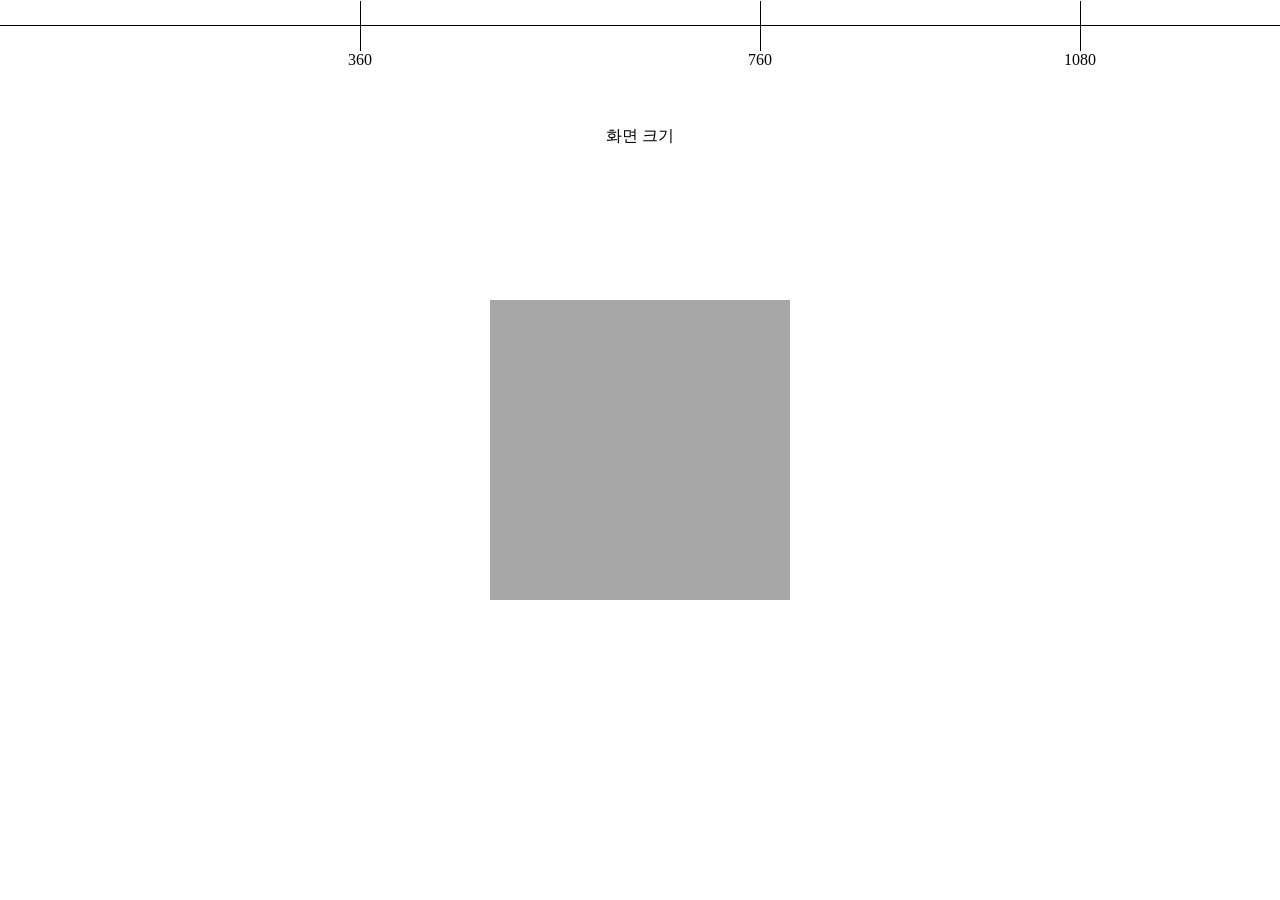
<file: ex2/index.html>
<!DOCTYPE html>
<html lang="ko">
<head>
    <meta charset="UTF-8">
    <meta name="viewport" content="width=device-width, initial-scale=1.0">
    <title>반응형</title>
    <link rel="stylesheet" href="normal.css">
    <link rel="stylesheet" href="style.css">
</head>
<body>
    <div class="line1">
        <span class="width">화면 크기</span>
        <span class="h-ln h-ln1"></span>
        <span class="h-ln h-ln2"></span>
        <span class="h-ln h-ln3"></span>
        <span class="h-ln h-ln4"></span>
    </div>

    <div class="box1"></div>
    <div class="box2"></div>
</body>
</html>
</file>
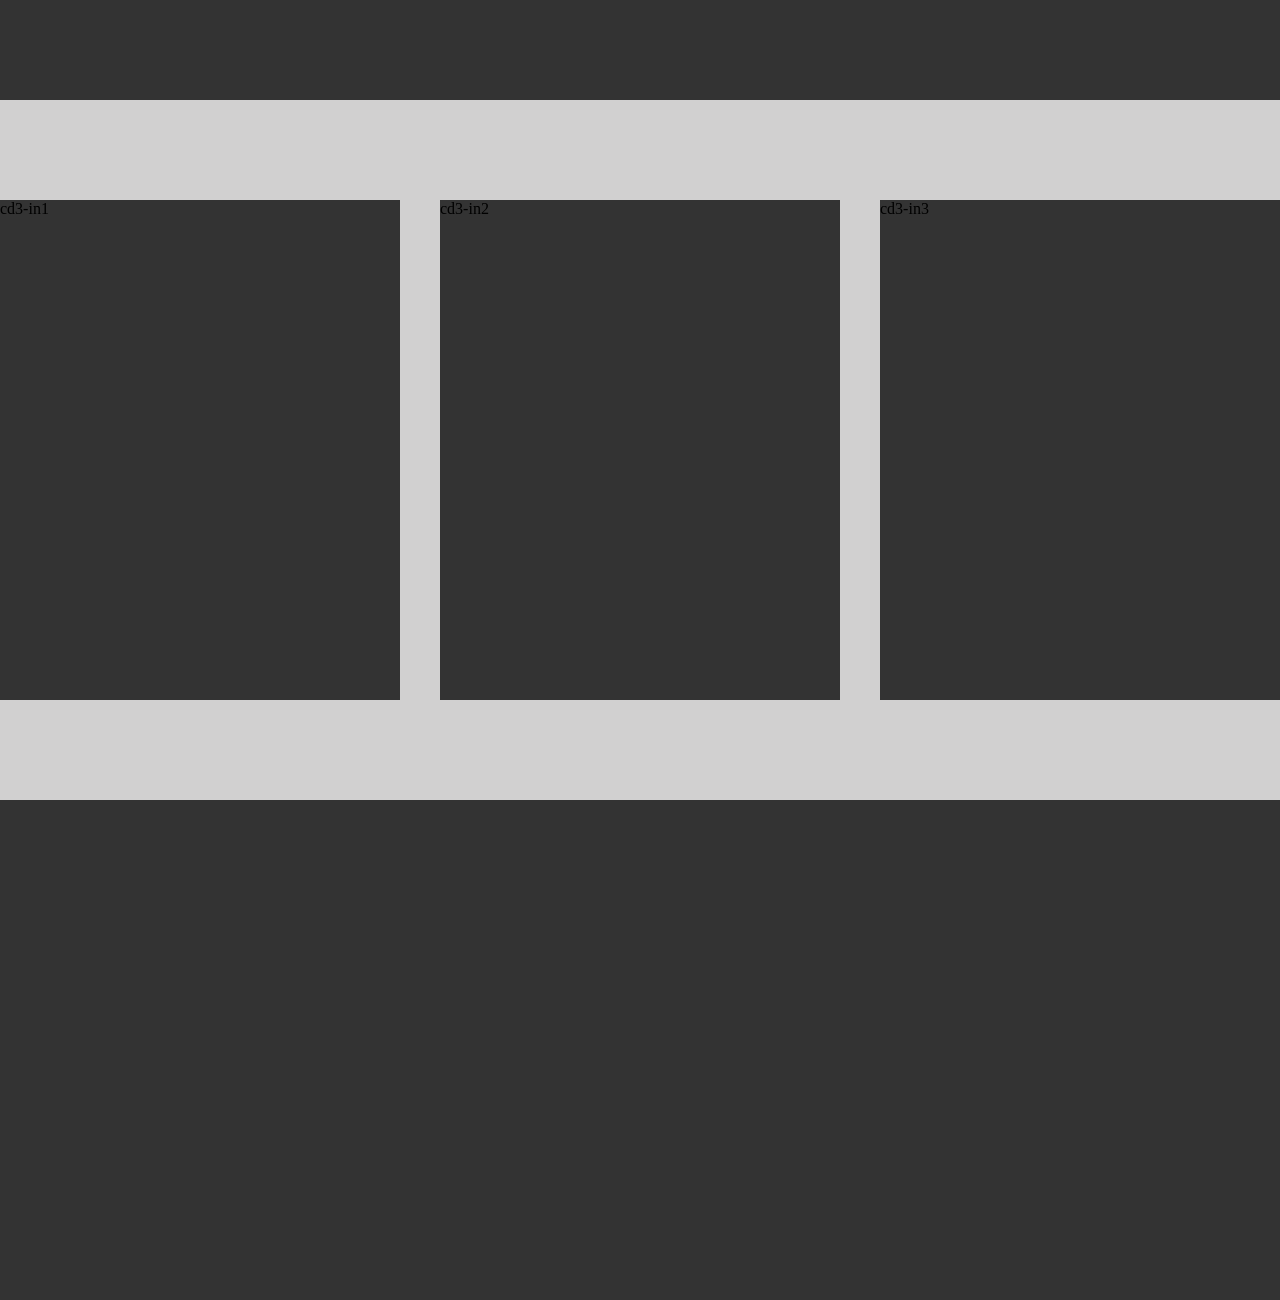
<file: ex3/index.html>
<!DOCTYPE html>
<html lang="ko">
<head>
    <meta charset="UTF-8">
    <meta name="viewport" content="width=device-width, initial-scale=1.0">
    <title>반응형</title>
    <link rel="stylesheet" href="normal.css">
    <!-- <link rel="stylesheet" href="ex.css"> -->
    <link rel="stylesheet" href="style.css">
    <link rel="stylesheet" href="media.css">
</head>
<body>
    <header class="tr-5"></header>
    <main>
        <!-- section1 / card3 -->
        <section class="s1-cd3">
            <div class="s1-cd3-con container">
                <div class="cd3-in cd3-in1">cd3-in1</div>
                <div class="cd3-in cd3-in2">cd3-in2</div>
                <div class="cd3-in cd3-in3">cd3-in3</div>
            </div>
        </section>
    </main>
    <footer class="tr-5"></footer>
</body>
</html>
</file>
<file: ex2/normal.css>
body{margin: 0; padding: 0;}
ul,ul>li{margin: 0; list-style: none; padding: 0;}
p{margin: 0;}
h1,h2,h3,h4,h5,h6 {
    font-weight: normal;
    font-size: inherit;
    margin: 0;
}
a {
    color: inherit;
    text-decoration: none;
    /* background-color: pink; */
    display: block;
}
button {
    background-color: transparent;
    padding: auto;
    border: none; outline: none;
}
img {
    /* background-color: red; */
    display: block;
}
</file>
<file: ex2/style.css>
.line1 {
    border-top: 1px solid #000;
    position: relative;
    transform: translateY(25px);
}
.width {
    position: absolute;
    /* transform: translate(X, Y); */
    transform: translate(-50%, 100px);
    left: 50%;
}
.h-ln1, .h-ln2, .h-ln3, .h-ln4 {
    position: absolute;
    border-right: 1px solid #000;
    height: 50px;
    top: 50%;
    transform: translateY(-50%);
}
.h-ln1 {
    left: 360px;
}
.h-ln2 {
    left: 760px;
}
.h-ln3 {
    left: 1080px;
}
.h-ln4 {
    left: 1440px;
}
.h-ln::after {
    position: absolute;
    top: 100%;
    left: 50%;
    transform: translateX(-50%);
}
.h-ln1::after{content: "360";}
.h-ln2::after{content: "760";}
.h-ln3::after{content: "1080";}
.h-ln4::after{content: "1440";}
.box1 {
    width: 300px; height: 300px;
    position: fixed;
    background-color: #a7a7a7;
    left: 50%; top: 50%;
    transform: translate(-50%, -50%);
    transition: 0.8s;
}
/* 실험 코드 -> 실무 코드x */
body{height: 100vh;}
body:hover .box1 {
    transform: translate(-40%, -40%);
}
.box2 {
    position: absolute;
    width: 61px; height: 20px;
    background-color: green;
    top: 26px; left: 1440px;
    transform: translateX(-50%);
}
.box2:hover {
    transform: translateX(0);
}

@media screen and (max-width: 1080px) {
    .box2 {
        left: 1080px;
    }
}
</file>
<file: ex3/normal.css>
body{margin: 0; padding: 0;}
ul,ul>li{margin: 0; list-style: none; padding: 0;}
p{margin: 0;}
h1,h2,h3,h4,h5,h6 {
    font-weight: normal;
    font-size: inherit;
    margin: 0;
}
a {
    color: inherit;
    text-decoration: none;
    /* background-color: pink; */
    display: block;
}
button {
    background-color: transparent;
    padding: auto;
    border: none; outline: none;
}
img {
    /* background-color: red; */
    display: block;
}
</file>
<file: ex3/style.css>
/* Component */
.tr-3{transition: 0.3s;}
.tr-5{transition: 0.5s;}
.tr-7{transition: 0.7s;}
.container {
    /* .container는 최소 320px 최대 1440px 유연하게 동작 */
    min-width: 320px; max-width: 1440px;
    margin-left: auto; margin-right: auto;
}

header {
    height: 100px;
    background-color: #333;
}
.s1-cd3 {
    background-color: #d1d0d0;
    padding-top: 100px;
    padding-bottom: 100px;
}
.s1-cd3-con {
    display: flex; gap: 40px;
}
.cd3-in {
    background-color: #333;
    height: 500px; 
    flex-grow: 1; flex-basis: 0;
}
footer {
    height: 500px;
    background-color: #333;
}
</file>
<file: ex3/media.css>
/* [1081부터 상자 레이아웃 -> 가로] 1081 ~  */

/* 320 ~ 1080 */
@media screen and (max-width: 1080px) {
    .s1-cd3-con {
        /* 1080까지 상자 레이아웃 -> 세로 */
        flex-direction: column;
    }
    .cd3-in {
        width: 100%;
        height: 300px;
        flex-grow: 0;
        flex-basis: auto;
    }
}

/* (실무)360사이즈에서 가장 많이 디자인함 */
/* (포트폴리오)화면이 길어야 예뻐서 320*720 */
/* 0 ~ 320 */
@media  screen and (max-width: 320px) {
    header {
        height: 80px;
        background-color: #8d8d8d;
    }
    .s1-cd3-con {
        /* 320까지 상자 레이아웃 -> 가로 */
        flex-direction: row;
    }
    footer {
        height: 210px;
        background-color: #8d8d8d;
    }
}
</file>
